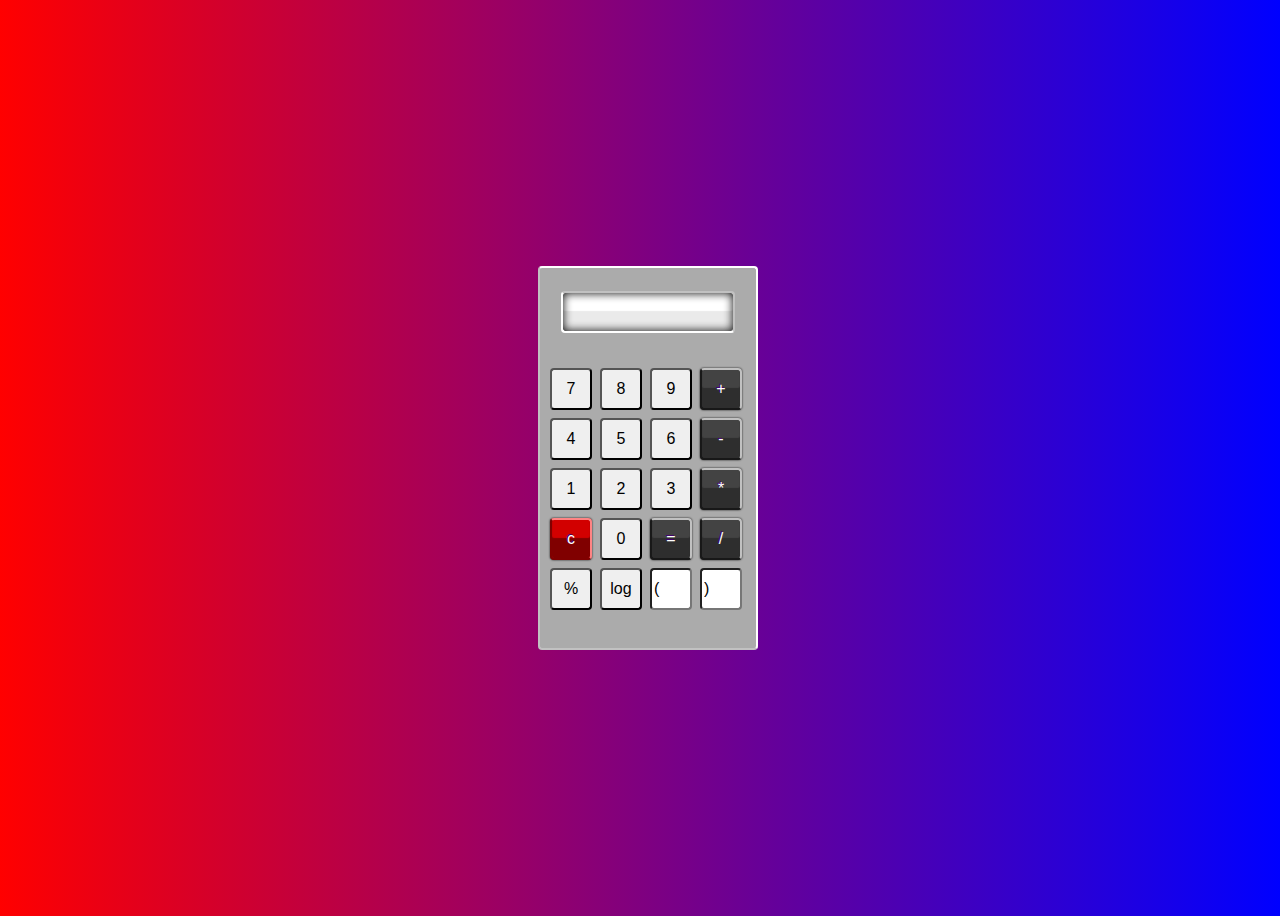
<file: index.html>
<Html>

<head>
    <title> calculator by Raushan</title>
    <link rel="stylesheet" href="calc.css">

</head>

<body>
    <div class="container">
        <field id="container">

            <form name="calculator">

                <input id="display" type="text" name="display" readonly>
                <br>

                <input class="button digits" type="button" value="7" onclick="calculator.display.value+='7'">
                <input class="button digits" type="button" value="8" onclick="calculator.display.value+='8'">
                <input class="button digits" type="button" value="9" onclick="calculator.display.value+='9'">

                <input class="button mathButtons" type="button" value="+" onclick="calculator.display.value+='+'">

                <br>
                <input class="button digits" type="button" value="4" onclick="calculator.display.value+='4'">
                <input class="button digits" type="button" value="5" onclick="calculator.display.value+='5'">
                <input class="button digits" type="button" value="6" onclick="calculator.display.value+='6'">

                <input class="button mathButtons" type="button" value="-" onclick="calculator.display.value+='-'">

                <br>
                <input class="button digits" type="button" value="1" onclick="calculator.display.value+='1'">
                <input class="button digits" type="button" value="2" onclick="calculator.display.value+='2'">
                <input class="button digits" type="button" value="3" onclick="calculator.display.value+='3'">

                <input class="button mathButtons" type="button" value="*" onclick="calculator.display.value+='*'">

                <br>
                <input id="clearButton" class="button" type="button" value="c" onclick="calculator.display.value=''">
                <input class="button digits" type="button" value="0" onclick="calculator.display.value+='0'">
                <input class="button mathButtons" type="button" value="=" onclick="calculator.display.value=eval(calculator.display.value)">

                <input class="button mathButtons" type="button" value="/" onclick="calculator.display.value+='/'">

                <br>
                <input id="%" class="button" type="button" value="%" onclick="calculator.display.value+='%'">
                <input id="log" class="button" type="button" value="log" onclick=".calculator.display.value+='log'">
                <input id="(" class="button" type="bricket" value="(" onclick="calculator.display.value+='('">
                <input id=")" class="button" type="bricket" value=")" onclick="calculator.display.value+=')'">
                </fieldset>
    </div>

</html>
</file>
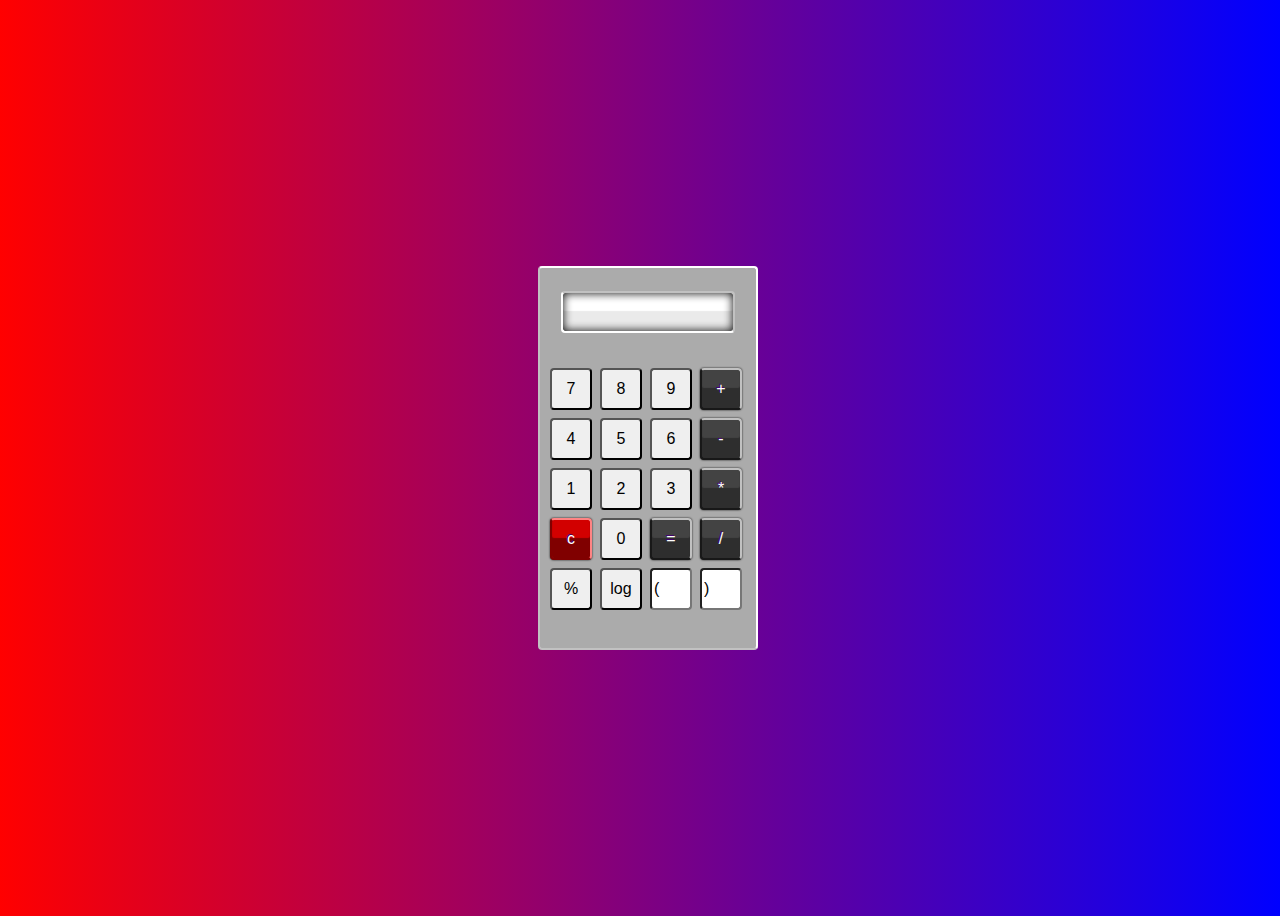
<file: Calc.html>
<Html>

<head>
    <title> calculator by Raushan</title>
    <link rel="stylesheet" href="calc.css">

</head>

<body>
    <div class="container">
        <field id="container">

            <form name="calculator">

                <input id="display" type="text" name="display" readonly>
                <br>

                <input class="button digits" type="button" value="7" onclick="calculator.display.value+='7'">
                <input class="button digits" type="button" value="8" onclick="calculator.display.value+='8'">
                <input class="button digits" type="button" value="9" onclick="calculator.display.value+='9'">

                <input class="button mathButtons" type="button" value="+" onclick="calculator.display.value+='+'">

                <br>
                <input class="button digits" type="button" value="4" onclick="calculator.display.value+='4'">
                <input class="button digits" type="button" value="5" onclick="calculator.display.value+='5'">
                <input class="button digits" type="button" value="6" onclick="calculator.display.value+='6'">

                <input class="button mathButtons" type="button" value="-" onclick="calculator.display.value+='-'">

                <br>
                <input class="button digits" type="button" value="1" onclick="calculator.display.value+='1'">
                <input class="button digits" type="button" value="2" onclick="calculator.display.value+='2'">
                <input class="button digits" type="button" value="3" onclick="calculator.display.value+='3'">

                <input class="button mathButtons" type="button" value="*" onclick="calculator.display.value+='*'">

                <br>
                <input id="clearButton" class="button" type="button" value="c" onclick="calculator.display.value=''">
                <input class="button digits" type="button" value="0" onclick="calculator.display.value+='0'">
                <input class="button mathButtons" type="button" value="=" onclick="calculator.display.value=eval(calculator.display.value)">

                <input class="button mathButtons" type="button" value="/" onclick="calculator.display.value+='/'">

                <br>
                <input id="%" class="button" type="button" value="%" onclick="calculator.display.value+='%'">
                <input id="log" class="button" type="button" value="log" onclick=".calculator.display.value+='log'">
                <input id="(" class="button" type="bricket" value="(" onclick="calculator.display.value+='('">
                <input id=")" class="button" type="bricket" value=")" onclick="calculator.display.value+=')'">
                </fieldset>
    </div>

</html>
</file>
<file: calc.css>
body {
    
  
    background:linear-gradient(to right,red,blue);
    height:100%

}
.container {
           display:flex;
           align-items:center;
           hEight:100vh;
           width:100vw;
}
#container {
           width:200px;
           padding:8px 8px 20px 8px;
           margin:20px auto;
           background-color:#ABABAB;
           border-radius:4px;
           border-top:2px solid #FFF;
           border-right:2px solid #FFF;
           border-bottom:2px solid #C1C1C1;
           border-left:2px solid #C1C1C1;
           box-shadow:-3px 3px 7px rgba(0,0,0,.6),inset-100px 0px 100px rgba(255,255,255,.5);
}
#display {
         display:block;
         margin:15px auto; 
         height:42px;
         width:174px;
         padding:0 10px;
         border-radius:4px;
         border-top:2px solid#C1C1C1;
         border-right:2px solid#C1C1C1;
         border-bottom:2px solid#FFF; 
         border-left:2px solid#FFF;
         background-color: #FFF;
         box-shadow: inset 0px 0px 10px #030303,inset 0px -20px 1px rgba(150,150,150,.2);
         font-size:28px;
         color: #666;
         text-align:right;
         font-weight:400;
}
.button {
        display:inline-block;
        margin:2px;
        width:42px;
        height:42px;
        font-size:16px;
        font-size:bold;
        border-radius:4px;
}
.mathButtons {
           margin:2px 2px 6px 2px;   
           color: #FFF;
           text-shadow:-1px -1px 0px #44006F;
           background-color:#434343;
           border-top:2px solid #C1C1C1;
           border-right:2px solid #C1C1C1;
           border-bottom:2px solid#181818; 
           border-left:2px solid#181818;
           box-shadow:0px 0px 2px #030303,inset 0px -20px 1px #2E2E2E;
}
.digit {
       color:#181818;
       text-shadow:1px 1px 0px #FFF;
       background-color: #EBEBEB;
       border-top:2px solid #FFF;
       border-right:2px solid #FFF;
       border-bottom:2px solid #C1C1C1;
       border-left:2px solid #C1C1C1;
       border-radius:2px;
       box-shadow:0px 0px 2px #030303, inset 0px-20px 1px #DCDCDC;
}
.digit:hover,
.mathButtons:hover,
#clearButton:hover {
        background-color: #FFBA75;
        box-shadow:0px 0px 2px #FFBA75,inset 0px -20px 1px #FF8000;
        border-top:2px solid #FFF;
        border-right:2px solid #FFF;
        border-bottom:2px solid #AE5700;
        border-left:2px solid #AE5700;
}
#clearButton {
        color:#FFF;
        text-shadow:-1px -1px 0px #44006F;
        background-color:#D20000;
        border-top:2px solid #FF8484;
        border-right:2px solid #FF8484;
        border-bottom:2px solid #800000;
        border-left:2px solid #800000;
        box-shadow:0px 0px 2px #030303,inset 0px -20px 1px #800000;
}
</file>
